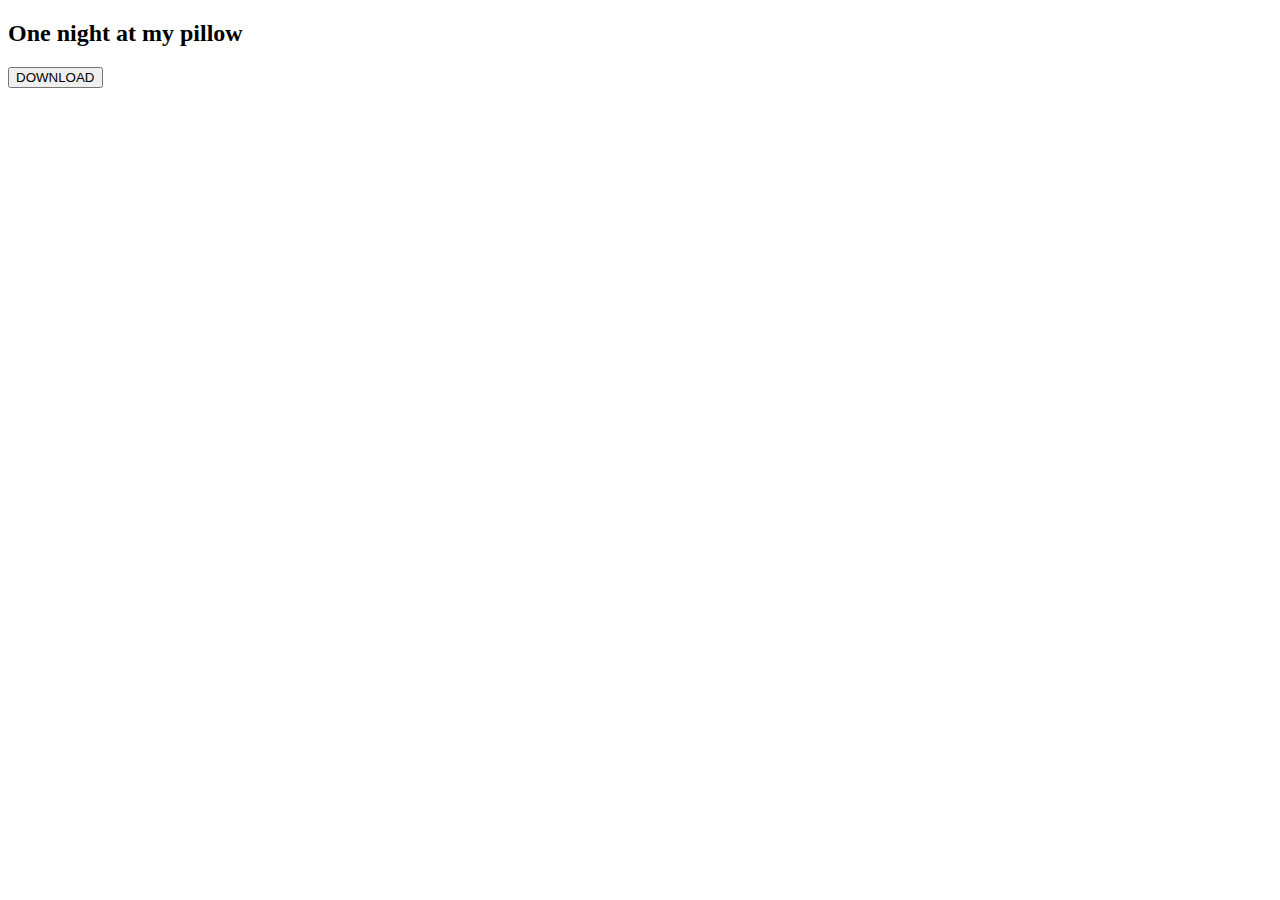
<file: downloads/index.html>
<!DOCTYPE html>
<html lang="en">
<head>
    <meta charset="UTF-8">
    <title>downloads</title>
</head>
<body>
    <h2>One night at my pillow</h2>
    <a href="onamp.apk">
        <button>DOWNLOAD</button>
    </a>
</body>
</html>
</file>
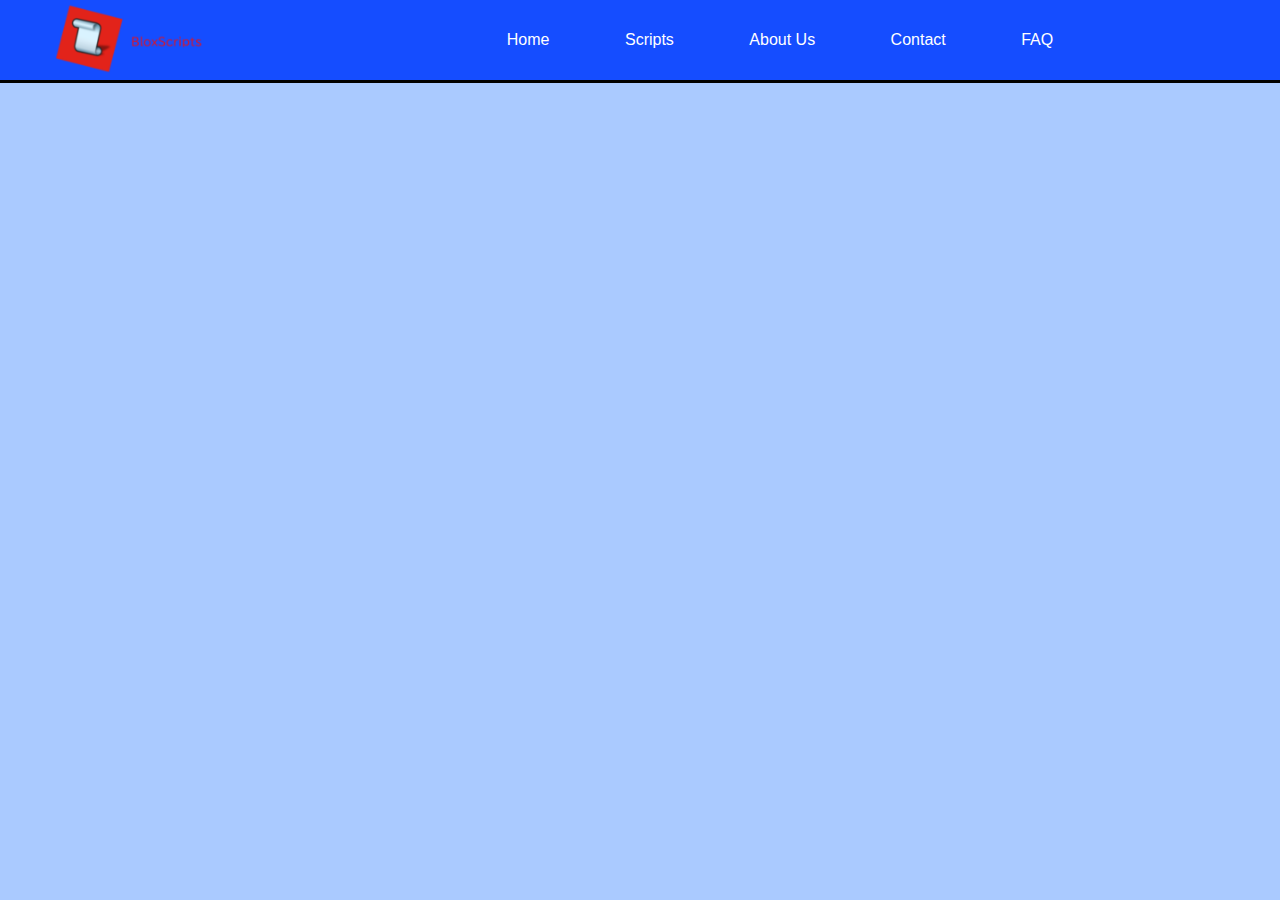
<file: testpages/b12er46gsadr4f4g5dd4/index.html>
<!DOCTYPE html>
<html lang="en">
<head>
    <meta charset="UTF-8">
    <title>BloxScripts</title>
    <link rel="stylesheet" href="style.css">
    <link rel="icon" href="assets/images/favicon.png">
</head>
<body>
    <header>
        <ul>
            <li><img src="assets/images/logo.png" alt="title"> </li>
            <li><a href="#">Home</a></li>
            <li><a href="#">Scripts</a></li>
            <li><a href="#">About Us</a></li>
            <li class="contact"><a href="#">Contact</a></li>
            <li><a href="#">FAQ</a></li>
            
        </ul>
    </header>
    
</body>
</html>
</file>
<file: testpages/b12er46gsadr4f4g5dd4/style.css>
body{
    background-color: #aacaff;
    padding: 0;
    margin: 0;
    overflow-x: hidden;
    text-align: center;
    font-family: Arial, Helvetica, sans-serif;
}
header{
    background-color: #154dff;
    padding: 15px;
    box-shadow: 0 3px #000;
    
}
header li{
    display: inline;
    padding-left: 45px;
    
}
header li a{
    color: #ffffff;
    text-decoration: none;
    padding: 13px;
    transition: 1.5s;
}
header li a:hover{
    background-color: #8098ff;
}
header li img{
    width: 150px;
    float: left;
    margin-top: -30px;
}
</file>
